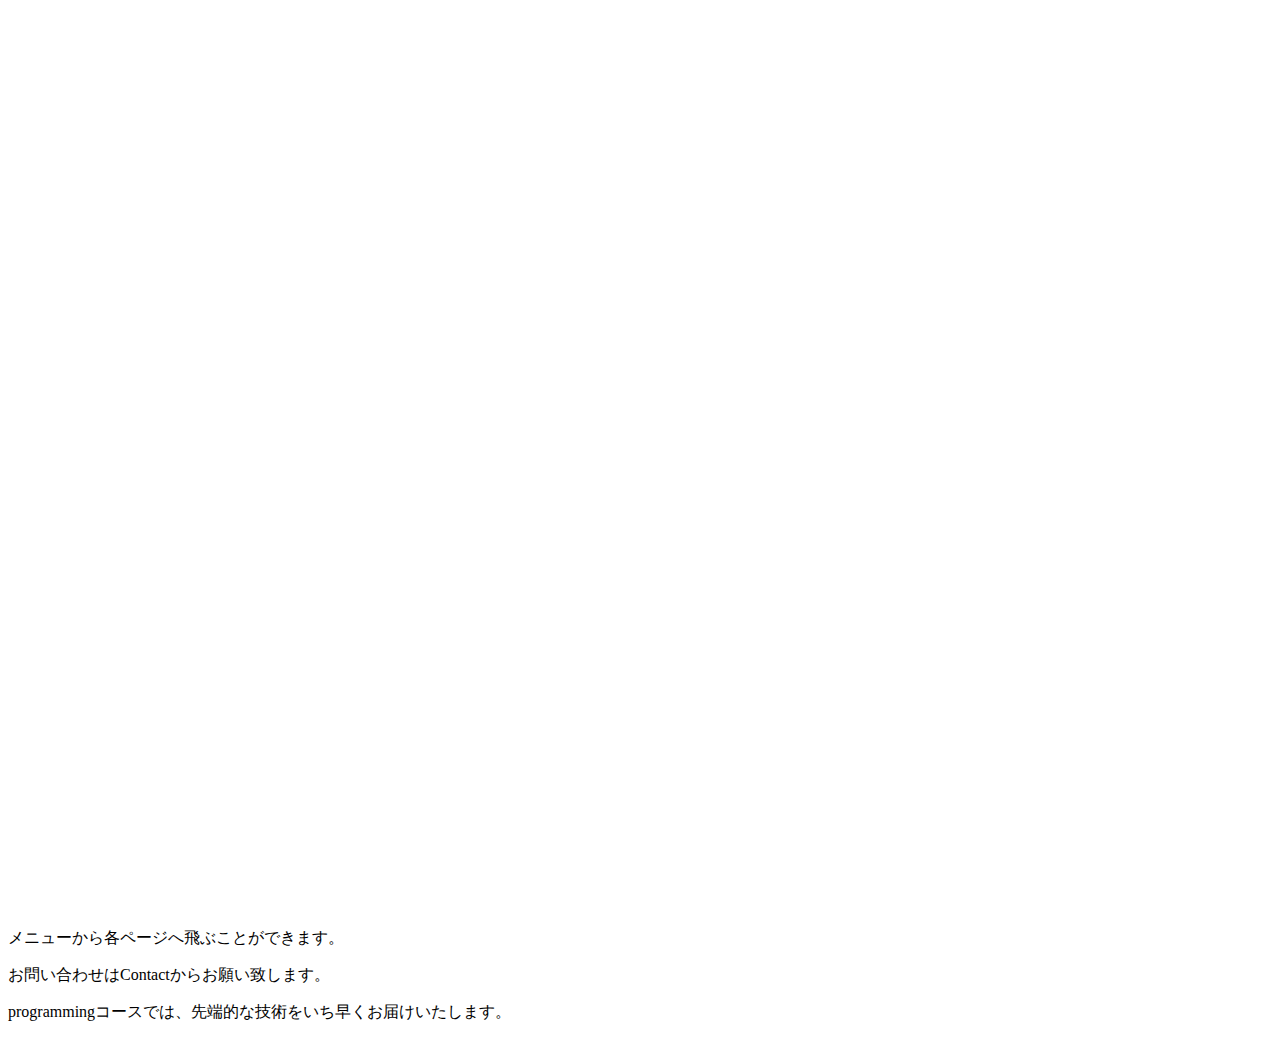
<file: index.html>
<!doctype html>
<title>ktakaのホームページ</title>
<head>
	<meta http-equiv="content-type" charset="utf-8">
	<meta name="viewport" content="width=device-width,initial-scale=1.0,minimum-scale=1.0">
	<script async src="//pagead2.googlesyndication.com/pagead/js/adsbygoogle.js"></script>
		<script>
  		(adsbygoogle = window.adsbygoogle || []).push({
    		google_ad_client: "ca-pub-7068291023178719",
    		enable_page_level_ads: true
  		});
		</script>
	<script src="http://www.ktaka.tokyo/include.js"></script>
	<link rel="stylesheet" href="http://www.ktaka.tokyo/main.css">
</head>
<body>
	<canvas id="canvas"></canvas>
	<section id="container">
		<script>header();</script>
		<div id="content">
			<script>sidebar();</script>
			<div id="main">
				<p>メニューから各ページへ飛ぶことができます。
				<p>お問い合わせはContactからお願い致します。
				<p>programmingコースでは、先端的な技術をいち早くお届けいたします。
			</div>
		</div>
		<script>footer();</script>
	</section>
</body>
<script src="anime.js" defer> </script>
</file>
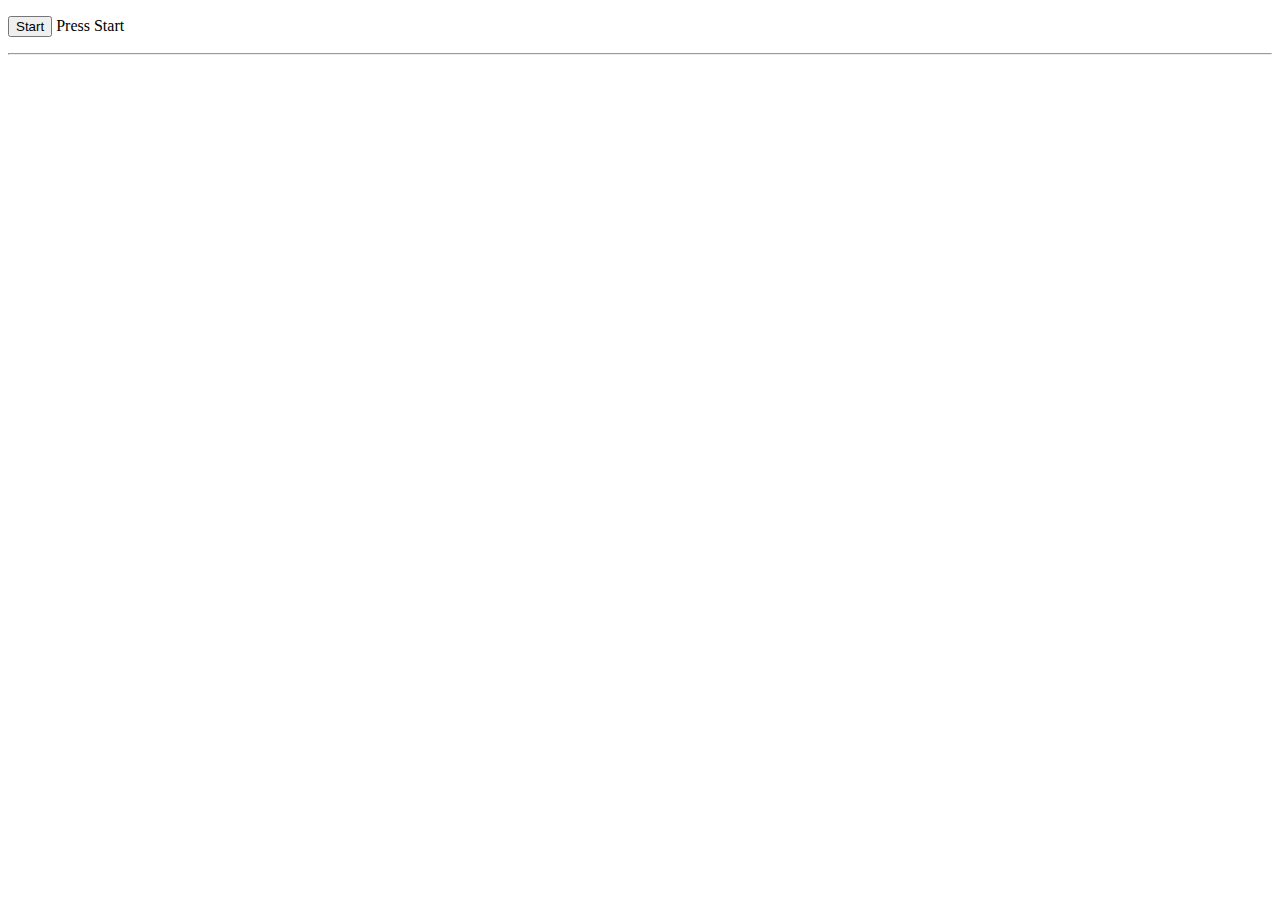
<file: apps/typing/index.html>
<!DOCTYPE html>
<html>
<head>
<title></title>
<meta charset="utf-8">
<script src="https://ajax.googleapis.com/ajax/libs/jquery/1.11.2/jquery.min.js"></script>
<script src="http://www.ktaka.tokyo/apps/typing/typing.js"></script>
</head>
<body>

<form><p><input type="button" id="start-button" value="Start" onClick="onStartButtonClick()">
<span id="message">Press Start</span></p></form>

<hr>

<div style="font-weight: bold;" id="word">&nbsp;</div>
<div id="type">&nbsp;</div>

</body>
</html>
</file>
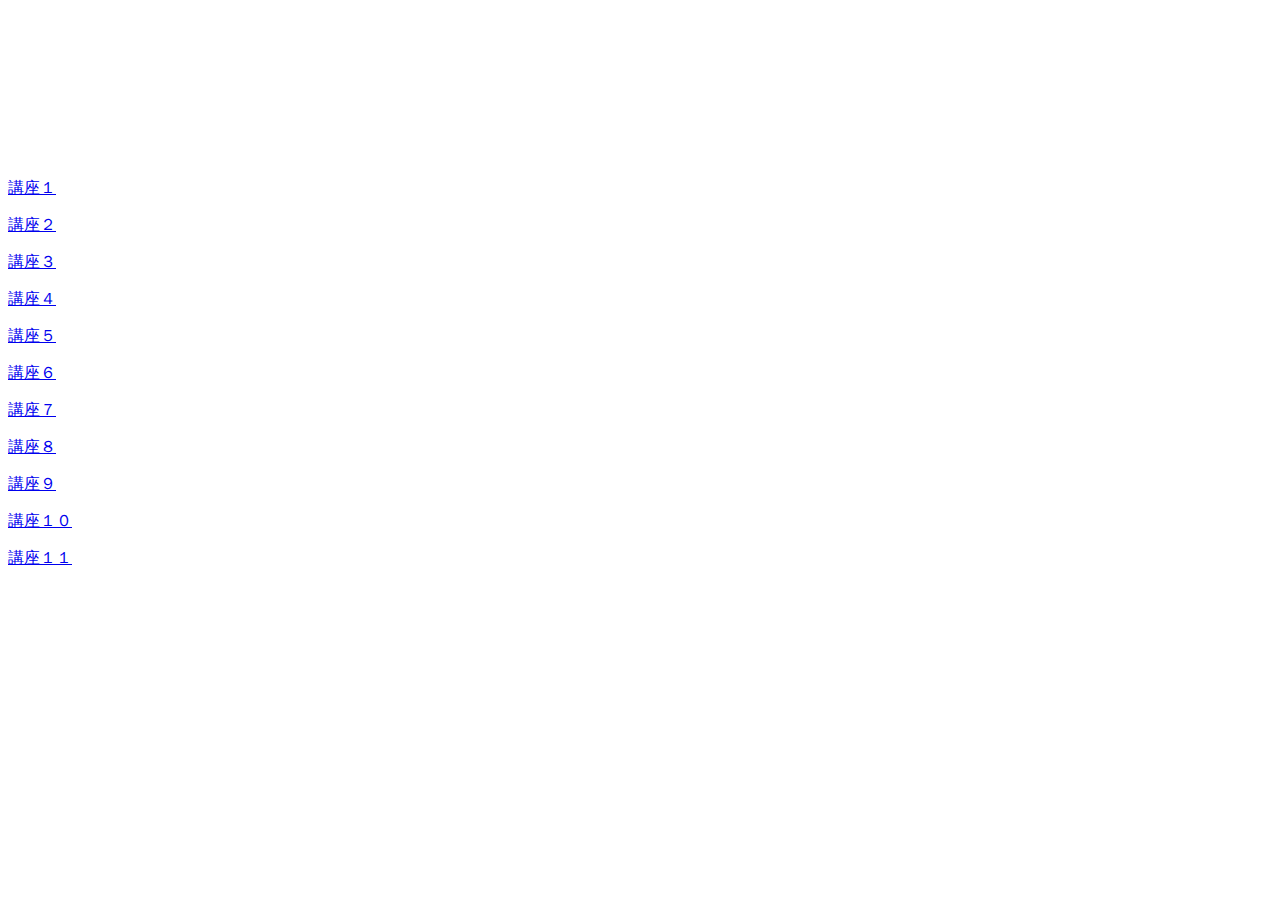
<file: programming/java/index.html>
<!doctype html>
<title>ktakaのホームページ</title>
<head>
	<meta http-equiv="content-type" charset="utf-8">
	<meta name="viewport" content="width=device-width,initial-scale=1.0,minimum-scale=1.0">
	<script async src="//pagead2.googlesyndication.com/pagead/js/adsbygoogle.js"></script>
		<script>
  		(adsbygoogle = window.adsbygoogle || []).push({
    		google_ad_client: "ca-pub-7068291023178719",
    		enable_page_level_ads: true
  		});
		</script>
	<script src="http://www.ktaka.tokyo/include.js"></script>
	<link rel="stylesheet" href="http://www.ktaka.tokyo/main.css">
</head>
<body>
	<canvas id="canvas"></canvas>
	<section id="container">
		<script>header();</script>
		<div id="content">
			<script>sidebar();</script>
			<div id="main">
        <p><a href="java01.html">講座１</a>
        <p><a href="java02.html">講座２</a>
        <p><a href="java03.html">講座３</a>
        <p><a href="java04.html">講座４</a>
        <p><a href="java05.html">講座５</a>
        <p><a href="java06.html">講座６</a>
        <p><a href="java07.html">講座７</a>
        <p><a href="java08.html">講座８</a>
        <p><a href="java09.html">講座９</a>
        <p><a href="java10.html">講座１０</a>
				<p><a href="java11.html">講座１１</a>
			</div>
		</div>
		<script>footer();</script>
	</section>
</body>
</file>
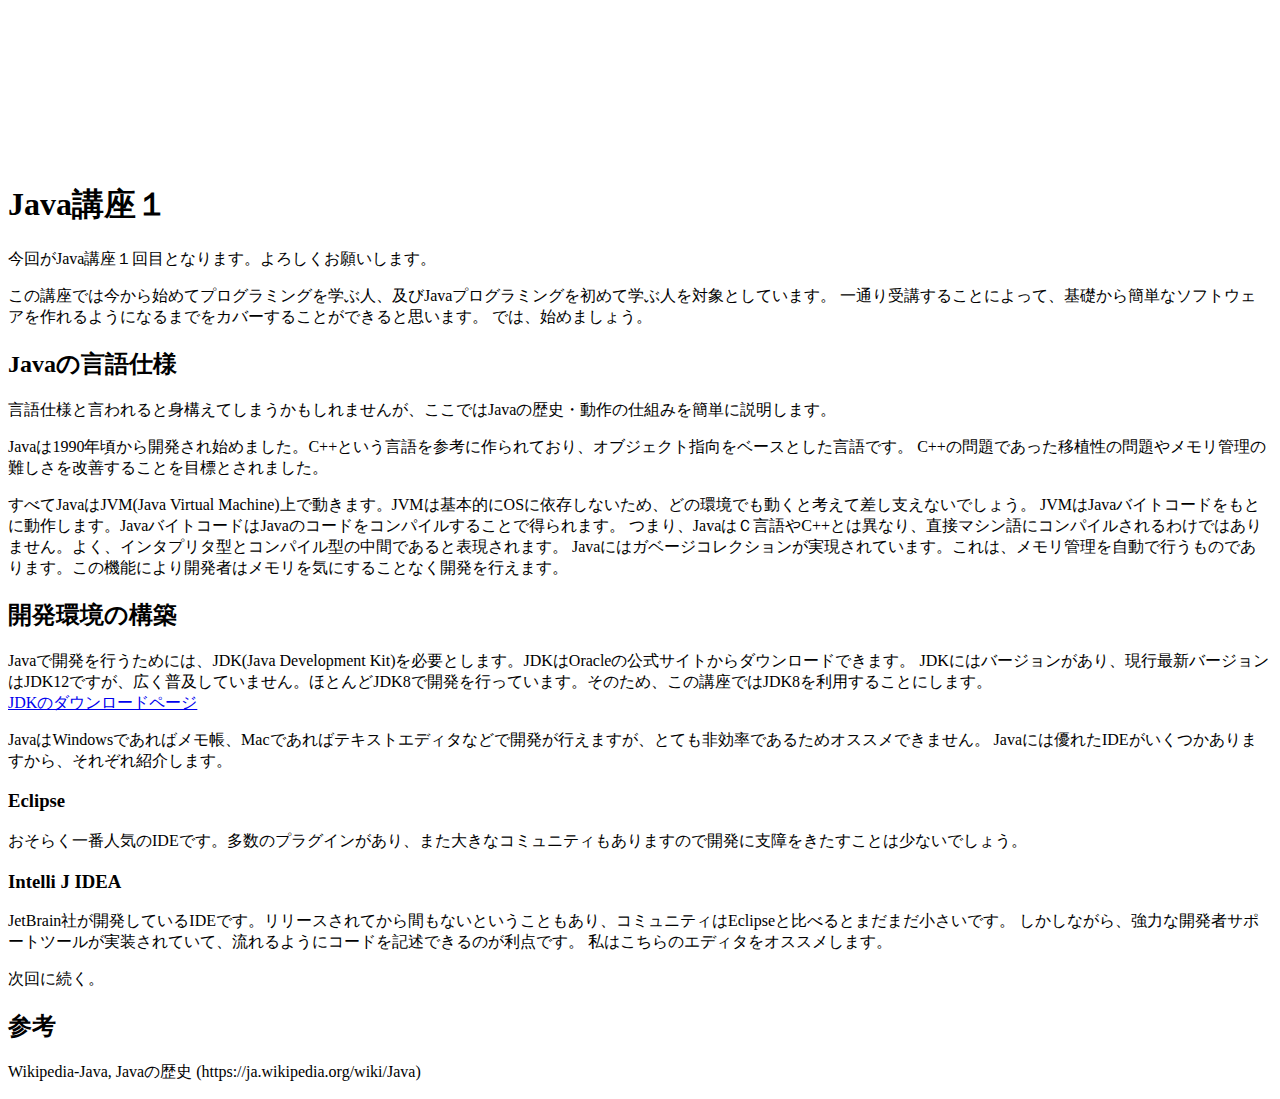
<file: programming/java/java01.html>
<!doctype html>
<title>ktakaのホームページ</title>
<head>
  <meta http-equiv="content-type" charset="utf-8">
  <meta name="viewport" content="width=device-width,initial-scale=1.0,minimum-scale=1.0">
  <script async src="//pagead2.googlesyndication.com/pagead/js/adsbygoogle.js"></script>
  <script>
    (adsbygoogle = window.adsbygoogle || []).push({
      google_ad_client: "ca-pub-7068291023178719",
      enable_page_level_ads: true
    });
  </script>
  <script src="http://www.ktaka.tokyo/include.js"></script>
  <link rel="stylesheet" href="http://www.ktaka.tokyo/main.css">
</head>
<body>
  <canvas id="canvas"></canvas>
  <section id="container">
    <script>header();</script>
    <div id="content">
      <script>sidebar();</script>
      <div id="main">
        <h1>Java講座１</h1>
        <p>今回がJava講座１回目となります。よろしくお願いします。</p>
        <p>この講座では今から始めてプログラミングを学ぶ人、及びJavaプログラミングを初めて学ぶ人を対象としています。
        一通り受講することによって、基礎から簡単なソフトウェアを作れるようになるまでをカバーすることができると思います。
        では、始めましょう。</p>
        <h2>Javaの言語仕様</h2>
        <p>言語仕様と言われると身構えてしまうかもしれませんが、ここではJavaの歴史・動作の仕組みを簡単に説明します。</p>
        <p>Javaは1990年頃から開発され始めました。C++という言語を参考に作られており、オブジェクト指向をベースとした言語です。
        C++の問題であった移植性の問題やメモリ管理の難しさを改善することを目標とされました。</p>
        <p>すべてJavaはJVM(Java Virtual Machine)上で動きます。JVMは基本的にOSに依存しないため、どの環境でも動くと考えて差し支えないでしょう。
        JVMはJavaバイトコードをもとに動作します。JavaバイトコードはJavaのコードをコンパイルすることで得られます。
        つまり、JavaはＣ言語やC++とは異なり、直接マシン語にコンパイルされるわけではありません。よく、インタプリタ型とコンパイル型の中間であると表現されます。
        Javaにはガベージコレクションが実現されています。これは、メモリ管理を自動で行うものであります。この機能により開発者はメモリを気にすることなく開発を行えます。</p>
        <h2>開発環境の構築</h2>
        <p>Javaで開発を行うためには、JDK(Java Development Kit)を必要とします。JDKはOracleの公式サイトからダウンロードできます。
        JDKにはバージョンがあり、現行最新バージョンはJDK12ですが、広く普及していません。ほとんどJDK8で開発を行っています。そのため、この講座ではJDK8を利用することにします。
        <br/><a href="https://www.oracle.com/technetwork/java/javase/downloads/jdk8-downloads-2133151.html" target="_blank">JDKのダウンロードページ</a></p>
        <p>JavaはWindowsであればメモ帳、Macであればテキストエディタなどで開発が行えますが、とても非効率であるためオススメできません。
        Javaには優れたIDEがいくつかありますから、それぞれ紹介します。</p>
        <h3>Eclipse</h3>
        <p>おそらく一番人気のIDEです。多数のプラグインがあり、また大きなコミュニティもありますので開発に支障をきたすことは少ないでしょう。</p>
        <h3>Intelli J IDEA</h3>
        <p>JetBrain社が開発しているIDEです。リリースされてから間もないということもあり、コミュニティはEclipseと比べるとまだまだ小さいです。
        しかしながら、強力な開発者サポートツールが実装されていて、流れるようにコードを記述できるのが利点です。
        私はこちらのエディタをオススメします。</p>

        <p>次回に続く。</p>

        <h2>参考</h2>
        <p>Wikipedia-Java, Javaの歴史 (https://ja.wikipedia.org/wiki/Java)</p>
      </div>
    </div>
    <script>footer();</script>
  </section>
</body>
</file>
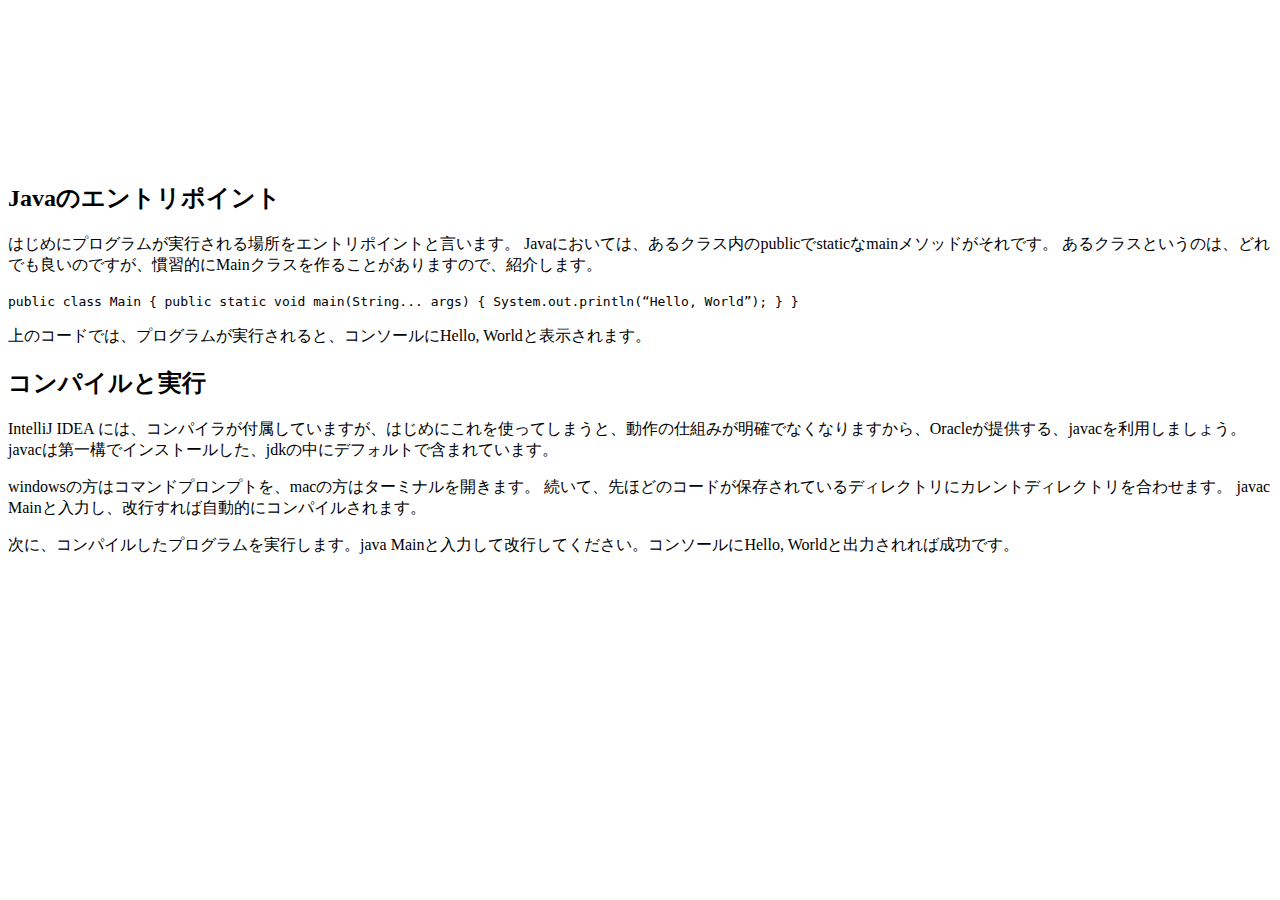
<file: programming/java/java02.html>
<!doctype html>
<title>ktakaのホームページ</title>
<head>
  <meta http-equiv="content-type" charset="utf-8">
  <meta name="viewport" content="width=device-width,initial-scale=1.0,minimum-scale=1.0">
  <script async src="//pagead2.googlesyndication.com/pagead/js/adsbygoogle.js"></script>
  <script>
    (adsbygoogle = window.adsbygoogle || []).push({
      google_ad_client: "ca-pub-7068291023178719",
      enable_page_level_ads: true
    });
  </script>
  <script src="http://www.ktaka.tokyo/include.js"></script>
  <link rel="stylesheet" href="http://www.ktaka.tokyo/main.css">
</head>
<body>
  <canvas id="canvas"></canvas>
  <section id="container">
    <script>header();</script>
    <div id="content">
      <script>sidebar();</script>
      <div id="main">
        <h2>Javaのエントリポイント</h2>
        <p>はじめにプログラムが実行される場所をエントリポイントと言います。
          Javaにおいては、あるクラス内のpublicでstaticなmainメソッドがそれです。
          あるクラスというのは、どれでも良いのですが、慣習的にMainクラスを作ることがありますので、紹介します。</p>
        <code class="java">
public class Main {
  public static void main(String... args) {
    System.out.println(“Hello, World”);
  }
}
      </code>
        <p>上のコードでは、プログラムが実行されると、コンソールにHello, Worldと表示されます。</p>
        <h2>コンパイルと実行</h2>
        <p>IntelliJ IDEA には、コンパイラが付属していますが、はじめにこれを使ってしまうと、動作の仕組みが明確でなくなりますから、Oracleが提供する、javacを利用しましょう。
          javacは第一構でインストールした、jdkの中にデフォルトで含まれています。</p>
        <p>windowsの方はコマンドプロンプトを、macの方はターミナルを開きます。
          続いて、先ほどのコードが保存されているディレクトリにカレントディレクトリを合わせます。
          javac Mainと入力し、改行すれば自動的にコンパイルされます。</p>
        <p>次に、コンパイルしたプログラムを実行します。java Mainと入力して改行してください。コンソールにHello, Worldと出力されれば成功です。</p>
      </div>
    </div>
    <script>footer();</script>
  </section>
</body>
</file>
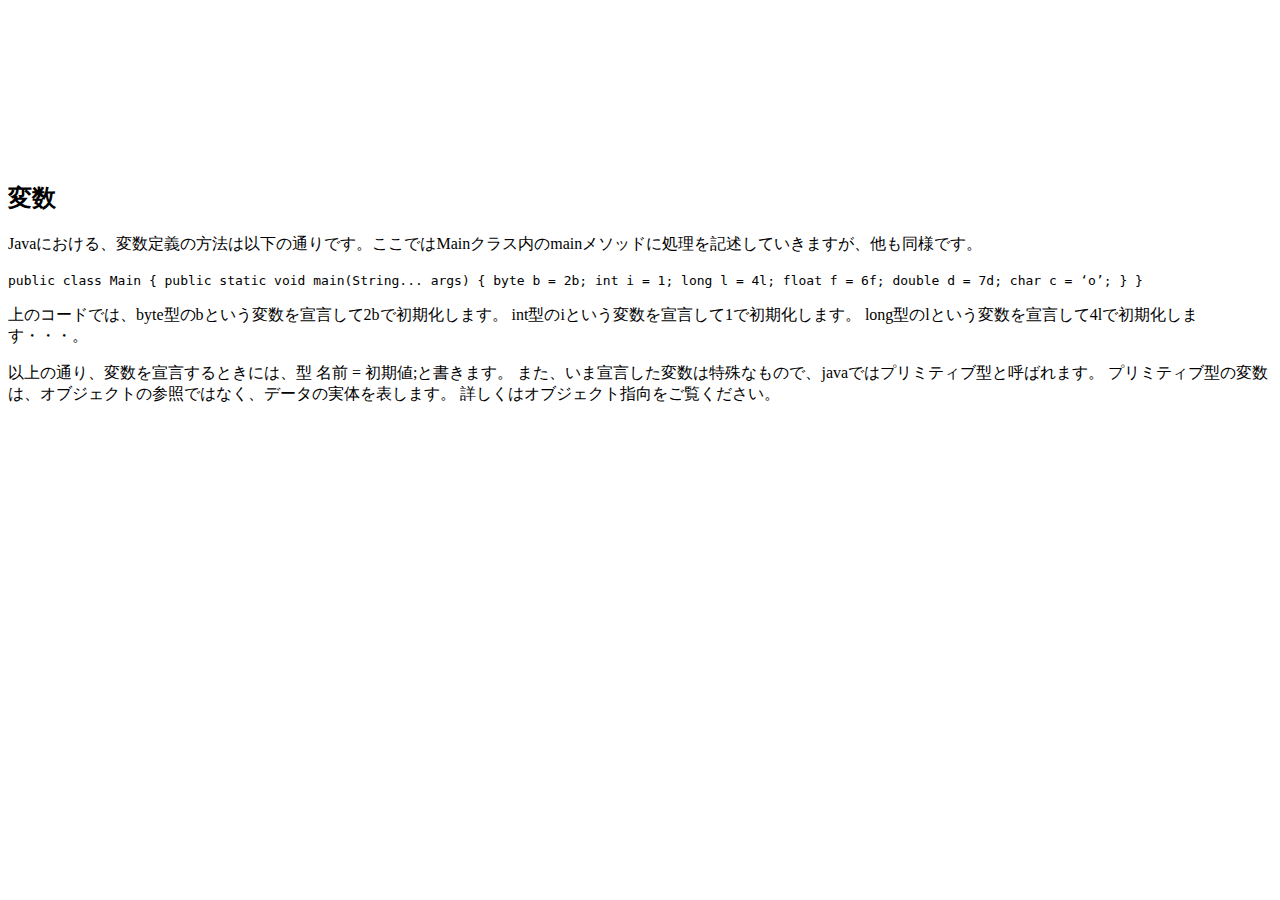
<file: programming/java/java03.html>
<!doctype html>
<title>ktakaのホームページ</title>
<head>
  <meta http-equiv="content-type" charset="utf-8">
  <meta name="viewport" content="width=device-width,initial-scale=1.0,minimum-scale=1.0">
  <script async src="//pagead2.googlesyndication.com/pagead/js/adsbygoogle.js"></script>
  <script>
    (adsbygoogle = window.adsbygoogle || []).push({
      google_ad_client: "ca-pub-7068291023178719",
      enable_page_level_ads: true
    });
  </script>
  <script src="http://www.ktaka.tokyo/include.js"></script>
  <link rel="stylesheet" href="http://www.ktaka.tokyo/main.css">
</head>
<body>
  <canvas id="canvas"></canvas>
  <section id="container">
    <script>header();</script>
    <div id="content">
      <script>sidebar();</script>
      <div id="main">
        <h2>変数</h2>
        <p>Javaにおける、変数定義の方法は以下の通りです。ここではMainクラス内のmainメソッドに処理を記述していきますが、他も同様です。</p>
        <code class="java">
public class Main {
  public static void main(String... args) {
    byte b = 2b;
    int i = 1;
    long l = 4l;
    float f = 6f;
    double d = 7d;
    char c = ‘o’;
  }
}
      </code>
        <p>上のコードでは、byte型のbという変数を宣言して2bで初期化します。
          int型のiという変数を宣言して1で初期化します。
          long型のlという変数を宣言して4lで初期化します・・・。</p>
        <p>以上の通り、変数を宣言するときには、型 名前 = 初期値;と書きます。
          また、いま宣言した変数は特殊なもので、javaではプリミティブ型と呼ばれます。
          プリミティブ型の変数は、オブジェクトの参照ではなく、データの実体を表します。
          詳しくはオブジェクト指向をご覧ください。</p>
      </div>
    </div>
    <script>footer();</script>
  </section>
</body>
</file>
